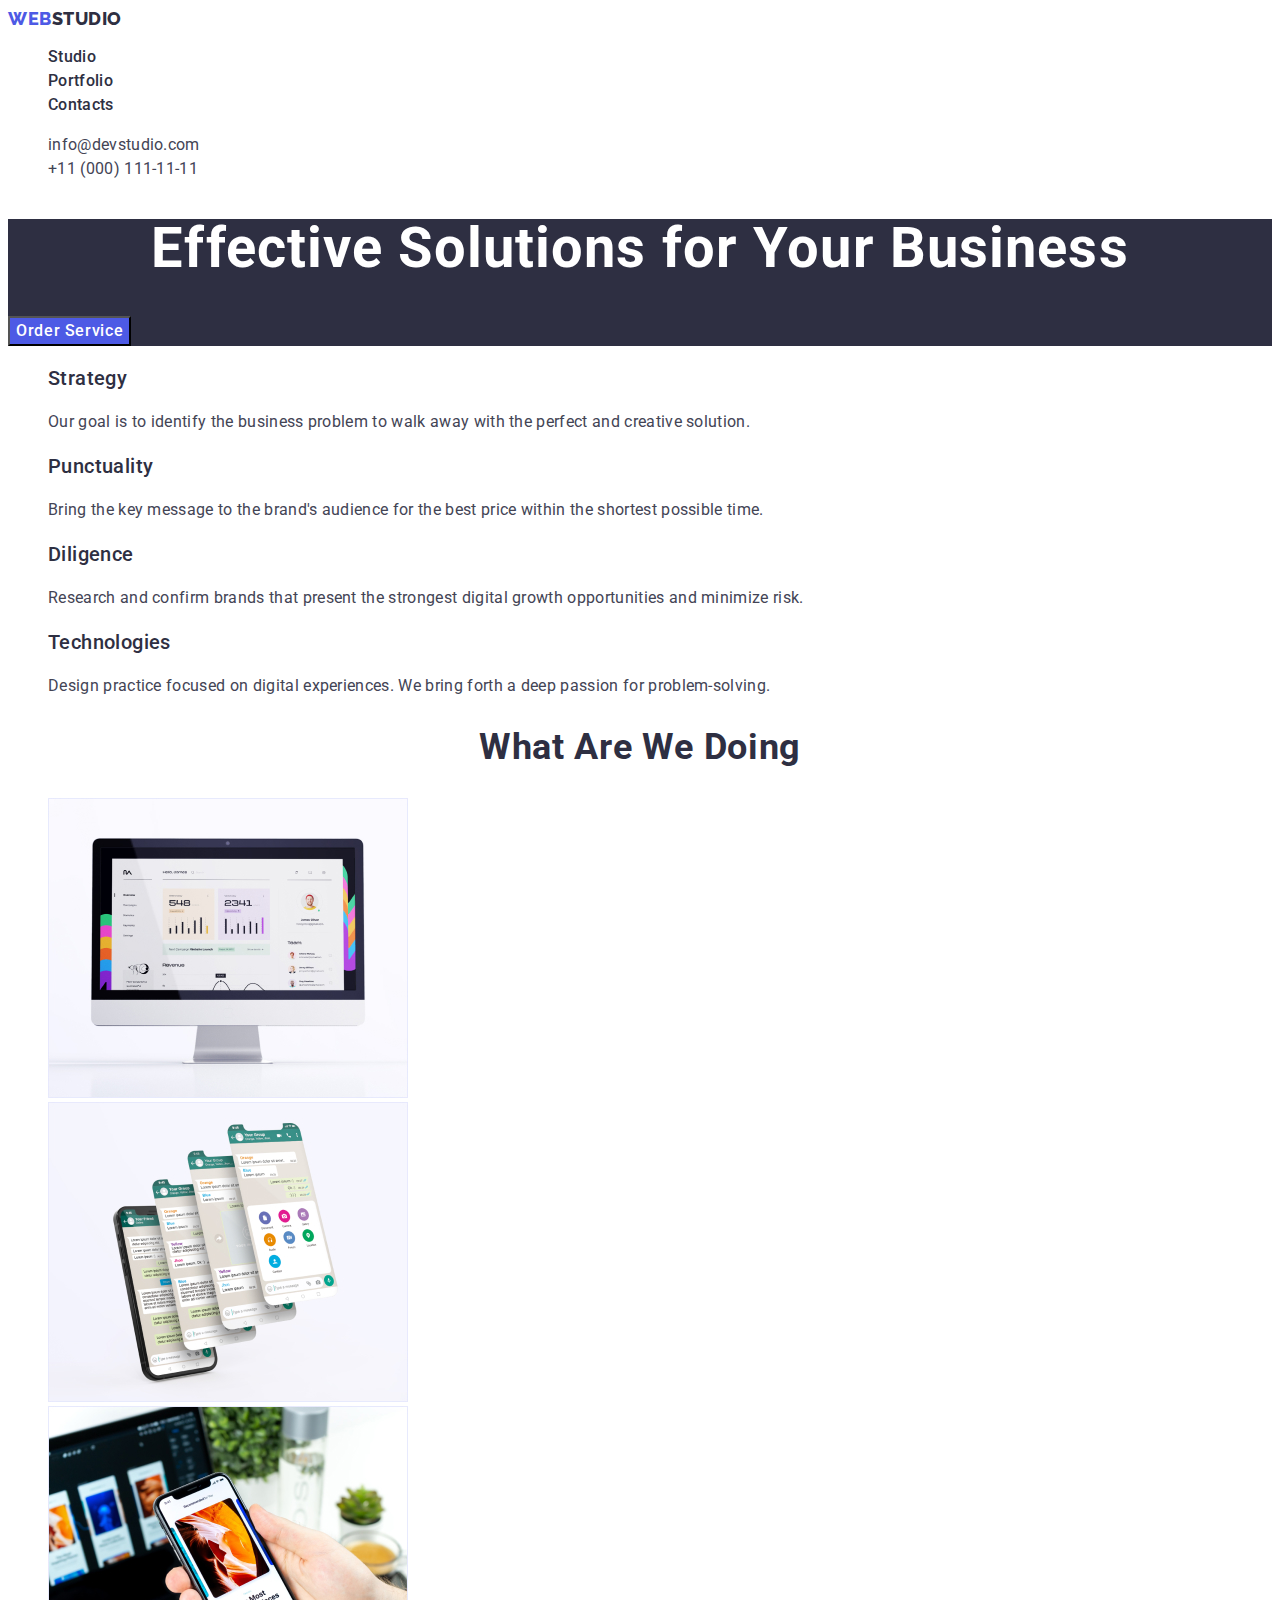
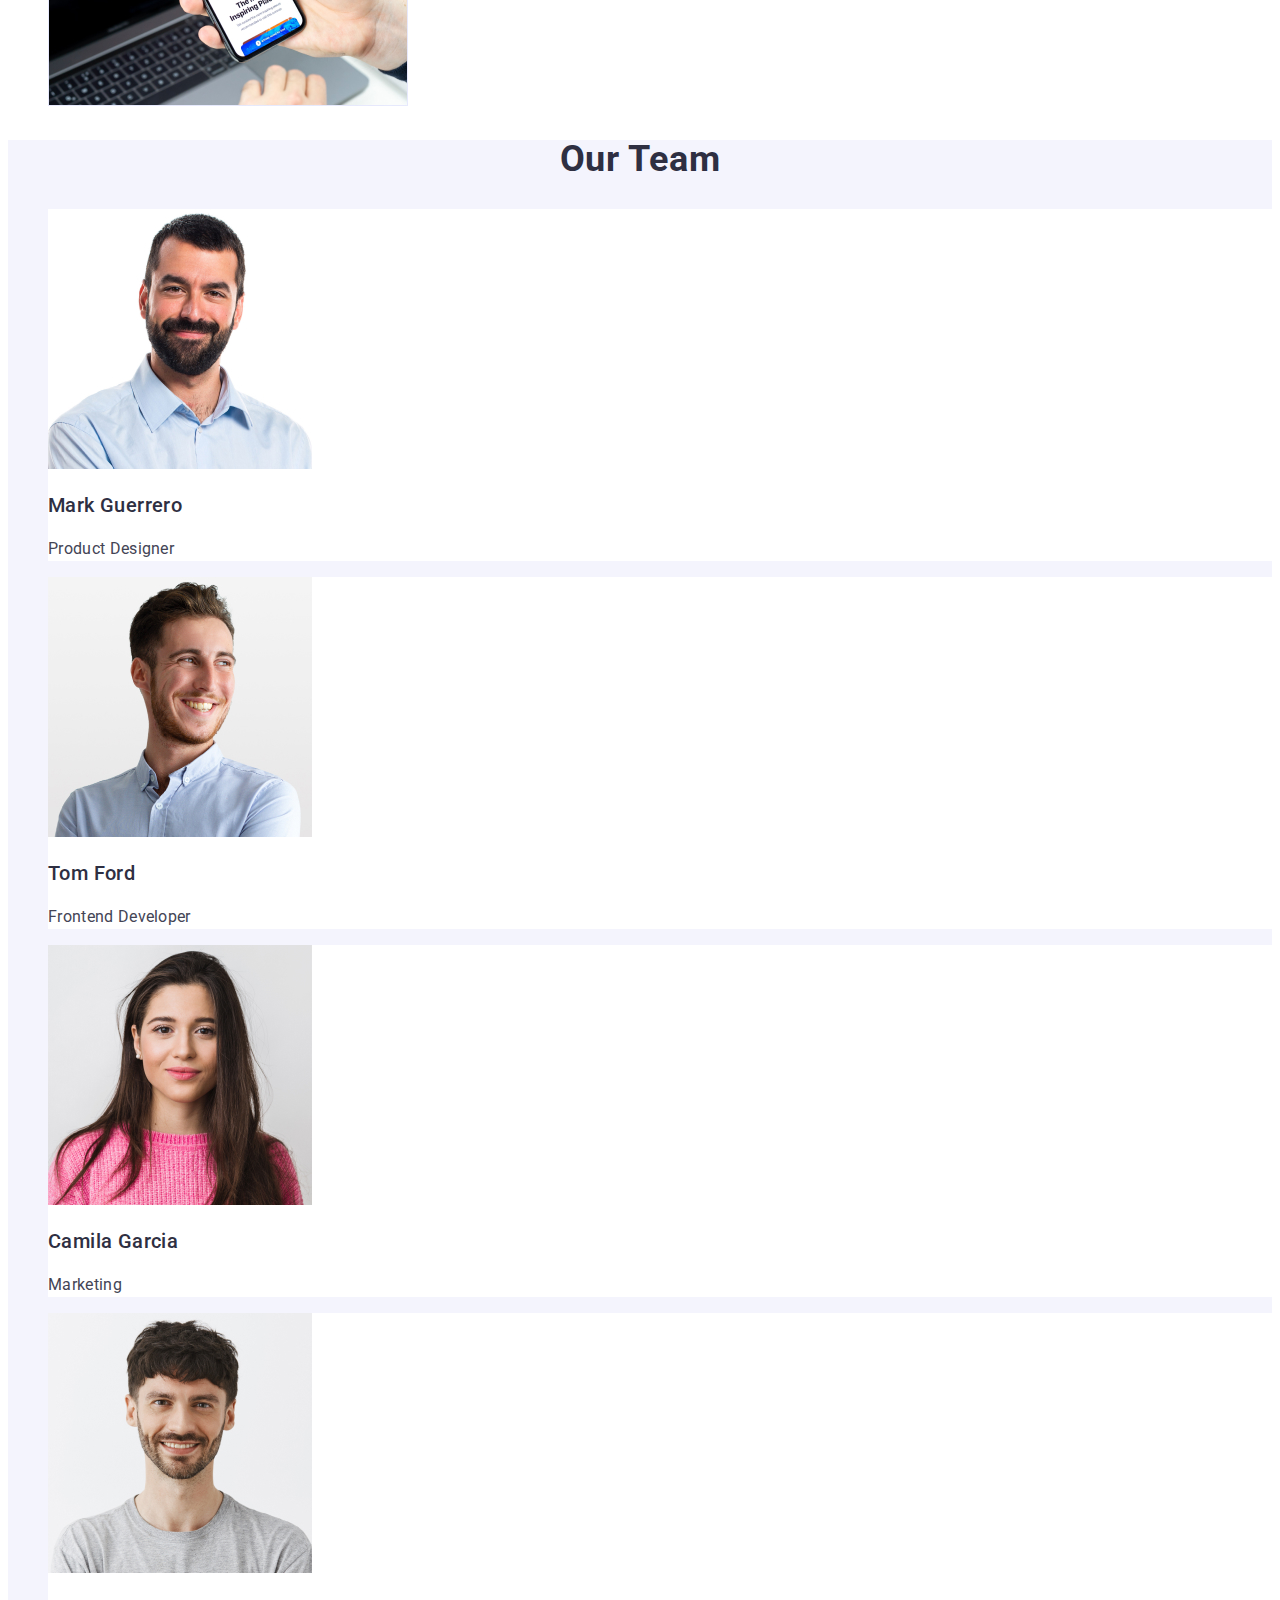
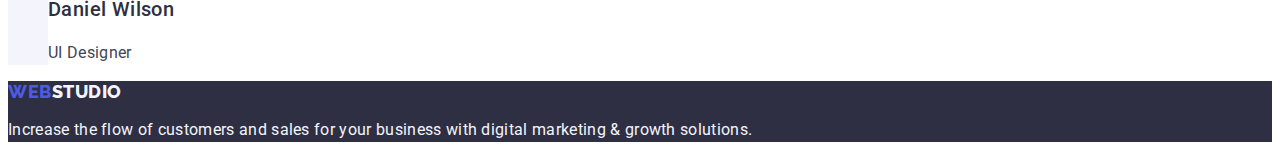
<file: index.html>
<!DOCTYPE html>
<html lang="en">
  <head>
    <meta charset="UTF-8" />
    <meta http-equiv="X-UA-Compatible" content="IE=edge" />
    <meta name="viewport" content="width=device-width, initial-scale=1.0" />
    <meta name="description" content="Planet Fatness description meta tag content" />

    <!--Font-->
    <link rel="preconnect" href="https://fonts.googleapis.com" />
    <link rel="preconnect" href="https://fonts.gstatic.com" crossorigin />
    <link
      href="https://fonts.googleapis.com/css2?family=Raleway:wght@800&family=Roboto:wght@400;500;700&display=swap"
      rel="stylesheet"
    />

    <link rel="stylesheet" href="./css/styles.css" />
    <!---->

    <title>Web<span>Studio</span></title>
  </head>

  <body>
    <!--Header image-->
    <header>
      <nav>
        <a class="logo link" href="./index.html">Web<span class="logo-black">Studio</span></a>
        <ul class="header-nav list">
          <li>
            <a class="nav link" href="./index.html">Studio</a>
          </li>
          <li>
            <a class="nav link" href="./portfolio.html">Portfolio</a>
          </li>
          <li>
            <a class="nav link" href="#cont">Contacts</a>
          </li>
        </ul>
      </nav>
      <address class="header-address list">
        <ul class="list">
          <li>
            <a class="contact link" href="mailto:info@devstudio.com">info@devstudio.com</a>
          </li>
          <li>
            <a class="contact link" href="tel:+110001111111">+11 (000) 111-11-11</a>
          </li>
        </ul>
      </address>
    </header>
    <!--Main section-->
    <main>
      <!--Hero section-->
      <section class="hero">
        <h1 class="hero-title">Effective Solutions for Your Business</h1>
        <button class="hero-button" type="button">Order Service</button>
      </section>
      <!--First section-->
      <section id="stud">
        <h2 hidden>Info</h2>
        <ul class="list">
          <li class="first-sec">
            <h3 class="header-h">Strategy</h3>
            <p class="par-text">
              Our goal is to identify the business problem to walk away with the perfect and
              creative solution.
            </p>
          </li>
          <li class="first-sec">
            <h3 class="header-h">Punctuality</h3>
            <p class="par-text">
              Bring the key message to the brand's audience for the best price within the shortest
              possible time.
            </p>
          </li>
          <li class="first-sec">
            <h3 class="header-h">Diligence</h3>
            <p class="par-text">
              Research and confirm brands that present the strongest digital growth opportunities
              and minimize risk.
            </p>
          </li>
          <li class="first-sec">
            <h3 class="header-h">Technologies</h3>
            <p class="par-text">
              Design practice focused on digital experiences. We bring forth a deep passion for
              problem-solving.
            </p>
          </li>
        </ul>
      </section>
      <!--Second section-->
      <section id="portf">
        <h2 class="second-third-title">What are we doing</h2>
        <ul class="list">
          <li>
            <img src="./images/main/second-section/img-1.jpg" alt="Computer" width="360" />
          </li>
          <li>
            <img src="./images/main/second-section/img-2.jpg" alt="Phone" width="360" />
          </li>
          <li>
            <img src="./images/main/second-section/img-3.jpg" alt="Laptop" width="360" />
          </li>
        </ul>
      </section>
      <!--Third section-->
      <section class="third-sec" id="cont">
        <h2 class="second-third-title">Our Team</h2>
        <ul class="list">
          <li class="color-sec">
            <img
              src="./images/main/third-section/Guerrero.jpg"
              alt="Mark Guerrero"
              width="264"
              height="260"
            />
            <h3 class="header-h">Mark Guerrero</h3>
            <p class="par-text">Product Designer</p>
          </li>
          <li class="color-sec">
            <img
              src="./images/main/third-section/Ford.jpg"
              alt="Tom Ford"
              width="264"
              height="260"
            />
            <h3 class="header-h">Tom Ford</h3>
            <p class="par-text">Frontend Developer</p>
          </li>
          <li class="color-sec">
            <img
              src="./images/main/third-section/Garcia.jpg"
              alt="Camila Garcia"
              width="264"
              height="260"
            />
            <h3 class="header-h">Camila Garcia</h3>
            <p class="par-text">Marketing</p>
          </li>
          <li class="color-sec">
            <img
              src="./images/main/third-section/Wilson.jpg"
              alt="Daniel Wilson"
              width="264"
              height="260"
            />
            <h3 class="header-h">Daniel Wilson</h3>
            <p class="par-text">UI Designer</p>
          </li>
        </ul>
      </section>
    </main>
    <!--Footer-->
    <footer class="footer">
      <a class="logo link" href="./index.html">Web<span class="logo-wit">Studio</span></a>
      <p class="footer-paragraph">
        Increase the flow of customers and sales for your business with digital marketing & growth
        solutions.
      </p>
    </footer>
  </body>
</html>
</file>
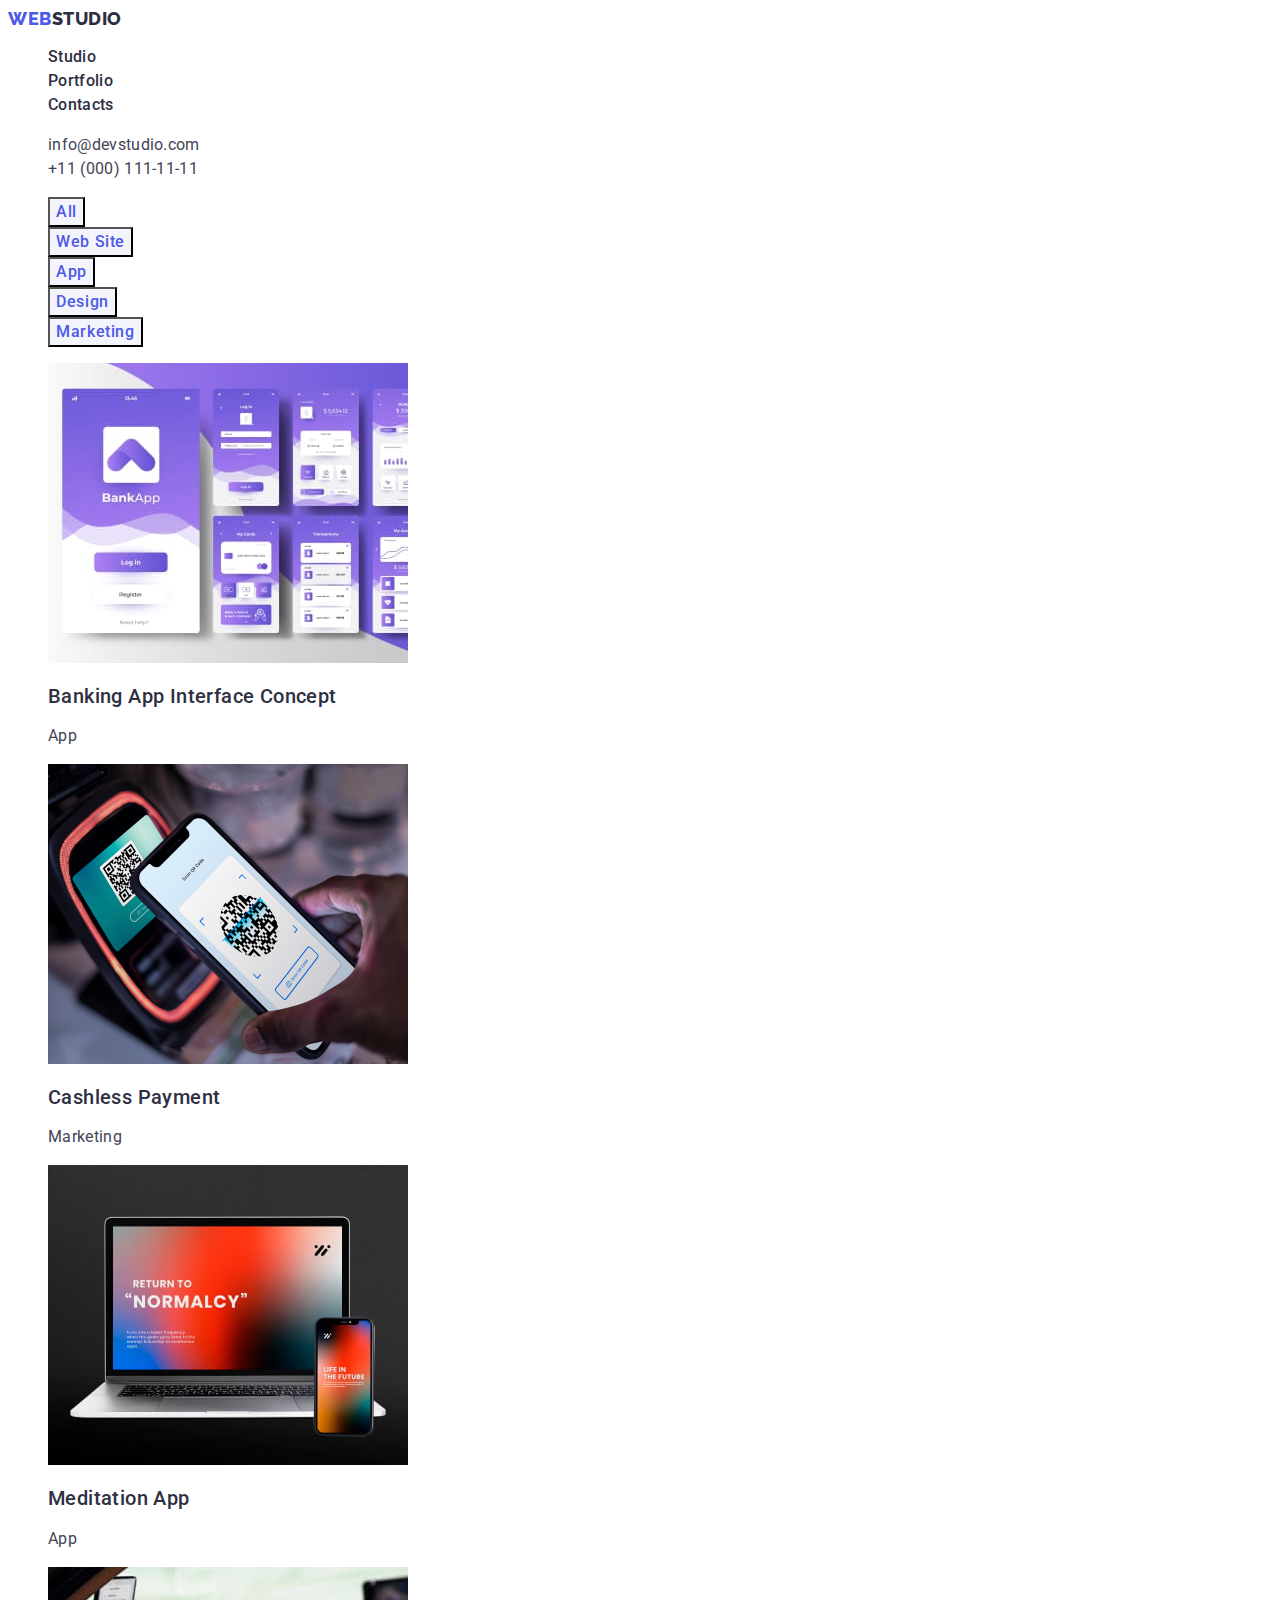
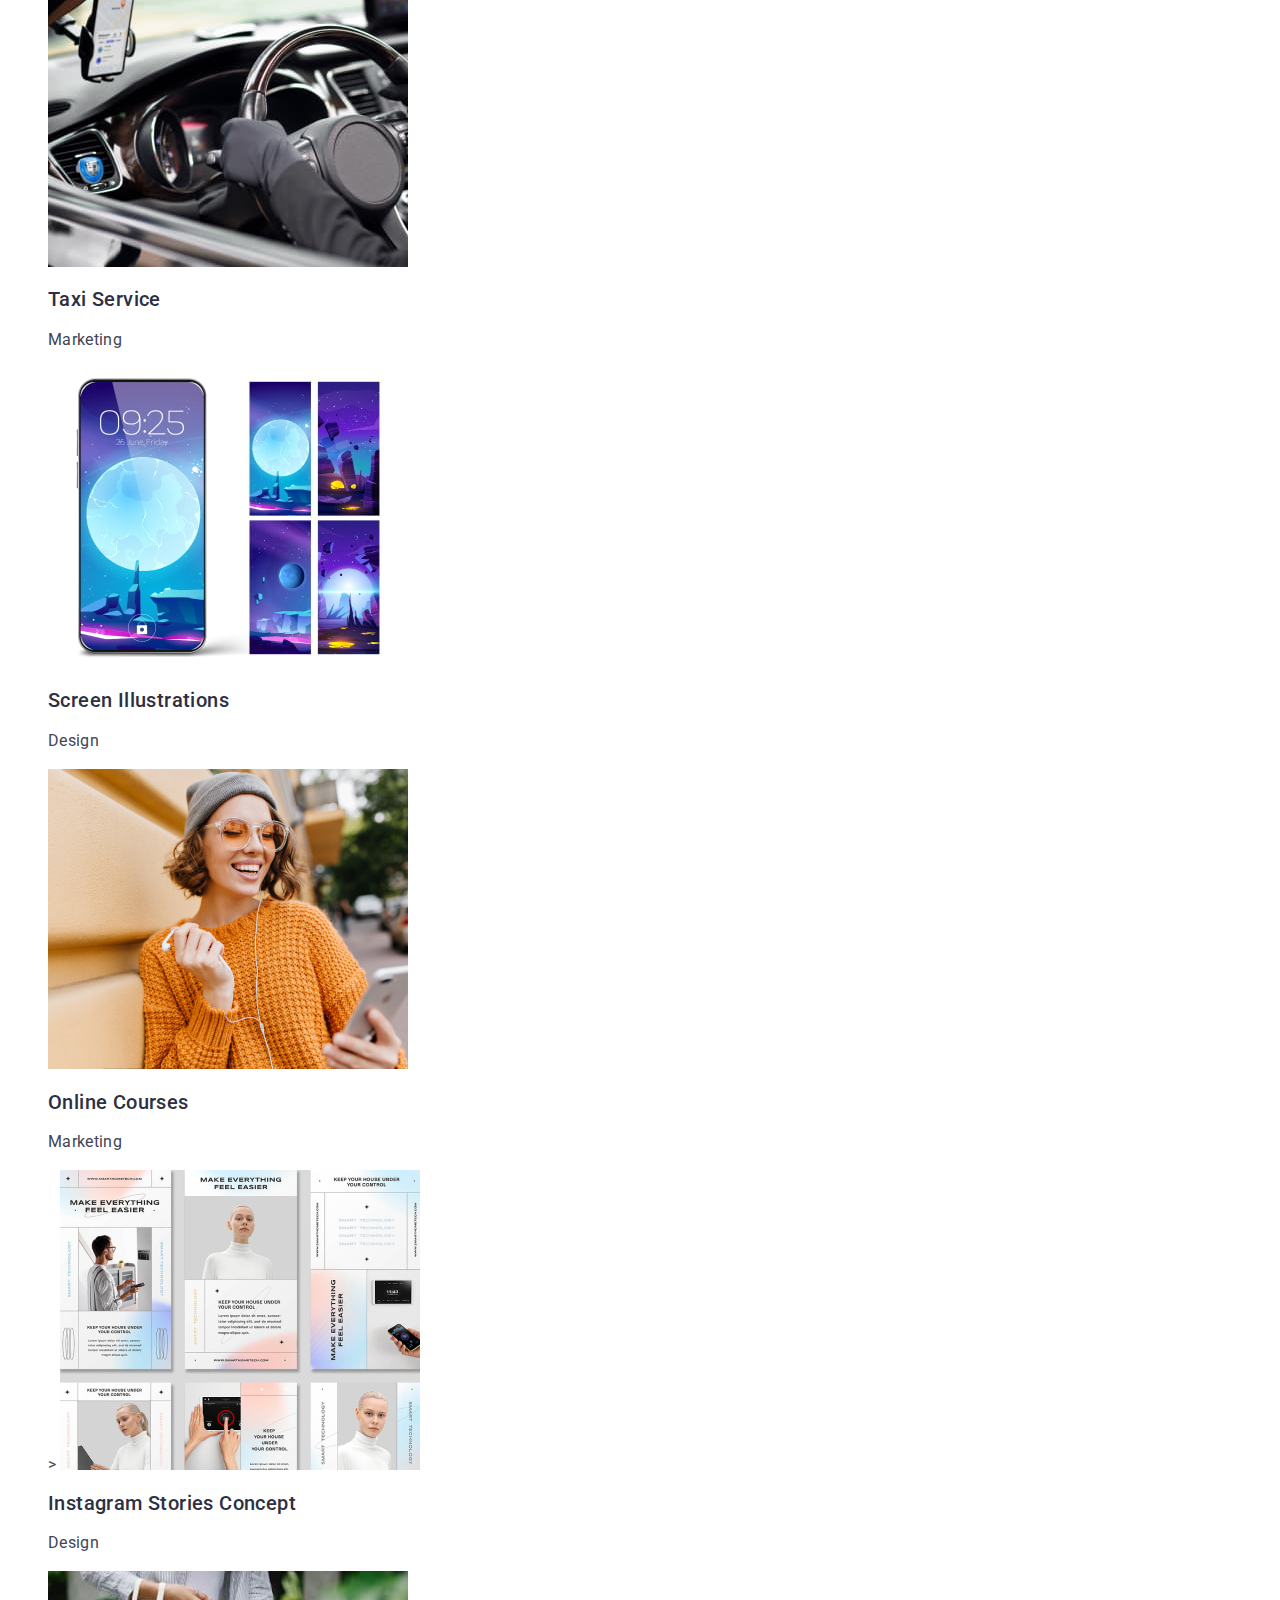
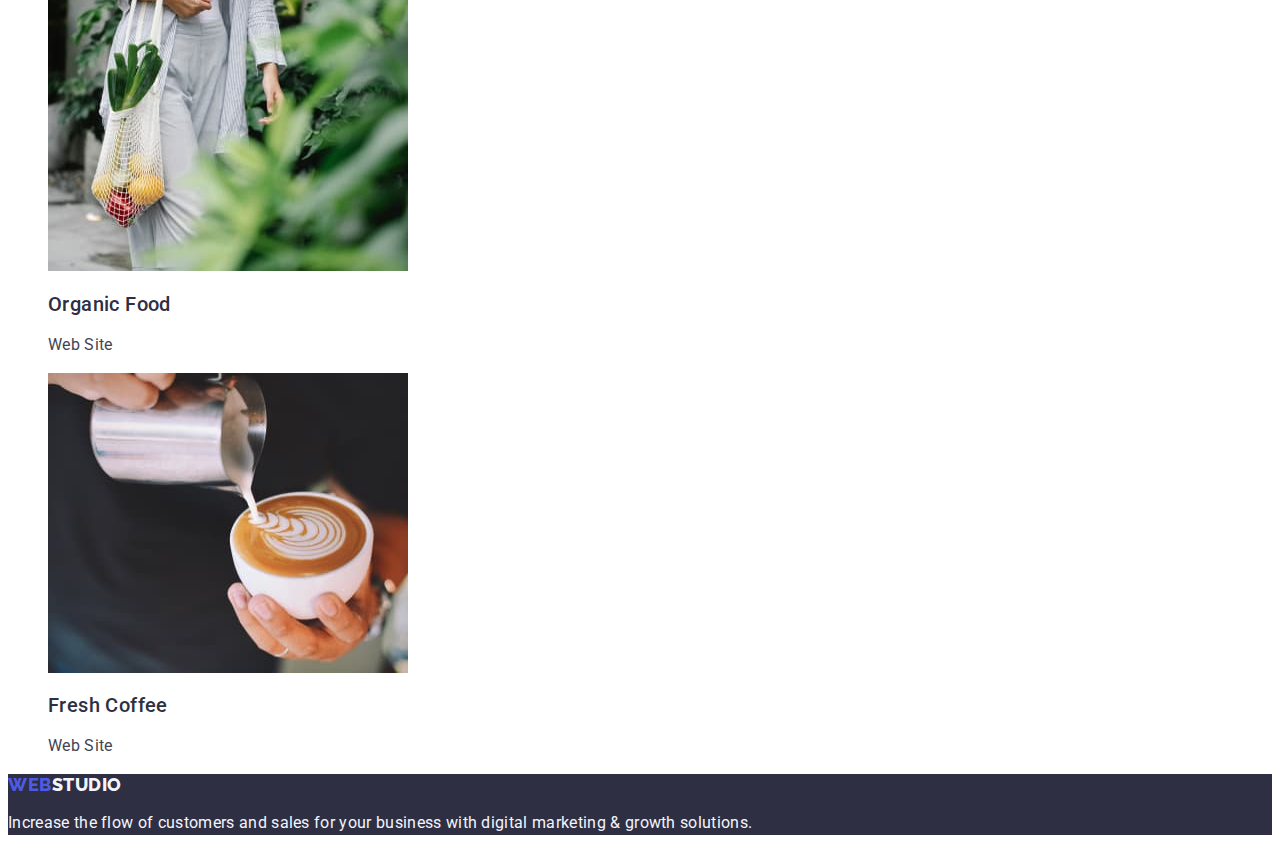
<file: portfolio.html>
<!DOCTYPE html>
<html lang="en">
  <head>
    <meta charset="UTF-8" />
    <meta http-equiv="X-UA-Compatible" content="IE=edge" />
    <meta name="viewport" content="width=device-width, initial-scale=1.0" />
    <meta name="description" content="Planet Fatness description meta tag content" />
    <!--Font-->
    <link rel="preconnect" href="https://fonts.googleapis.com" />
    <link rel="preconnect" href="https://fonts.gstatic.com" crossorigin />
    <link
      href="https://fonts.googleapis.com/css2?family=Raleway:wght@800&family=Roboto:wght@400;500;700&display=swap"
      rel="stylesheet"
    />

    <link rel="stylesheet" href="./css/styles.css" />

    <title>Web<span>Studio</span></title>
  </head>

  <body>
    <!--Header image-->
    <header>
      <nav>
        <a class="logo link" href="./index.html">Web<span class="logo-black">Studio</span></a>
        <ul class="header-nav list">
          <li>
            <a class="nav link" href="./index.html">Studio</a>
          </li>
          <li>
            <a class="nav link" href="./portfolio.html">Portfolio</a>
          </li>
          <li>
            <a class="nav link" href="#cont">Contacts</a>
          </li>
        </ul>
      </nav>
      <address class="header-address list">
        <ul class="list">
          <li>
            <a class="contact link" href="mailto:info@devstudio.com">info@devstudio.com</a>
          </li>
          <li>
            <a class="contact link" href="tel:+110001111111">+11 (000) 111-11-11</a>
          </li>
        </ul>
      </address>
    </header>
    <!--Main section-->
    <main>
      <!--Filters-->
      <section>
        <h1 hidden>Info</h1>
        <ul class="list">
          <li><button class="button-port" type="button">All</button></li>
          <li><button class="button-port" type="button">Web Site</button></li>
          <li><button class="button-port" type="button">App</button></li>
          <li><button class="button-port" type="button">Design</button></li>
          <li><button class="button-port" type="button">Marketing</button></li>
        </ul>
        <ul class="list">
          <li>
            <a class="link" href="">
              <img
                src="./images/main/Filters/banking-app.jpg"
                alt="Banking App Interface Concept"
                width="360"
                height="300"
              />
              <h2 class="header-h">Banking App Interface Concept</h2>
              <p class="par-text">App</p>
            </a>
          </li>
          <li>
            <a class="link" href="">
              <img
                src="./images/main/Filters/payment.jpg"
                alt="Cashless Payment"
                width="360"
                height="300"
              />
              <h2 class="header-h">Cashless Payment</h2>
              <p class="par-text">Marketing</p>
            </a>
          </li>
          <li>
            <a class="link" href="">
              <img
                src="./images/main/Filters/meditation-app.jpg"
                alt="Meditation App Taxi Service Screen"
                width="360"
                height="300"
              />
              <h2 class="header-h">Meditation App</h2>
              <p class="par-text">App</p>
            </a>
          </li>
          <li>
            <a class="link" href="">
              <img
                src="./images/main/Filters/taxi-service.jpg"
                alt="Taxi Service"
                width="360"
                height="300"
              />
              <h2 class="header-h">Taxi Service</h2>
              <p class="par-text">Marketing</p>
            </a>
          </li>
          <li>
            <a class="link" href="">
              <img
                src="./images/main/Filters/screen-illustrations.jpg"
                alt="Screen Illustrations"
                width="360"
                height="300"
              />
              <h2 class="header-h">Screen Illustrations</h2>
              <p class="par-text">Design</p>
            </a>
          </li>
          <li>
            <a class="link" href="">
              <img
                src="./images/main/Filters/online-courses.jpg"
                alt="Online Courses"
                width="360"
                height="300"
              />
              <h2 class="header-h">Online Courses</h2>
              <p class="par-text">Marketing</p>
            </a>
          </li>
          <li>
            <a class="link" href=""
              >>
              <img
                src="./images/main/Filters/instagram-stories.jpg"
                alt="Instagram Stories Concept"
                width="360"
                height="300"
              />
              <h2 class="header-h">Instagram Stories Concept</h2>
              <p class="par-text">Design</p></a
            >
          </li>
          <li>
            <a class="link" href="">
              <img
                src="./images/main/Filters/organic-food.jpg"
                alt="Organic Food"
                width="360"
                height="300"
              />
              <h2 class="header-h">Organic Food</h2>
              <p class="par-text">Web Site</p>
            </a>
          </li>
          <li>
            <a class="link" href="">
              <img
                src="./images/main/Filters/fresh-coffee.jpg"
                alt="Fresh Coffe"
                width="360"
                height="300"
              />
              <h2 class="header-h">Fresh Coffee</h2>
              <p class="par-text">Web Site</p>
            </a>
          </li>
        </ul>
      </section>
    </main>
    <!--Footer-->
    <footer class="footer">
      <a class="logo link" href="./index.html">Web<span class="logo-wit">Studio</span></a>
      <p class="footer-paragraph">
        Increase the flow of customers and sales for your business with digital marketing & growth
        solutions.
      </p>
    </footer>
  </body>
</html>
</file>
<file: css/styles.css>
:root {
    /* Font */
    --primary-font: Roboto, sans-serif;
    --second-font: Raleway, sans-serif;
    /* Color */
    --primary-color: #FFFFFF;
    --primary-text: #434455;
    --primary-header: #2E2F42;
    --color-logo-blue: #4D5AE5;
    --color-logo-wit: #F4F4FD;
    --color-nav: #404bbf;
}
/**
  |============================
  | Common styles
  |============================
*/
body {
    font-family: var(--primary-font);
    background-color: var(--primary-color);
    color: var(--primary-text);
}
/* Reset */
.list,
ul,
ol {
    list-style: none;
}
.link,
a {
    text-decoration: none;
    color: currentColor;
}
/**
  |============================
  | Header styles
  |============================
*/
.logo {
    font-family: var(--second-font);
    font-weight: 800;
    font-size: 18px;
    line-height: 1.17;
    text-transform: uppercase;
    letter-spacing: 0.03em;
    color: var(--color-logo-blue);
}
.logo-black {
    color: var(--primary-header);
}
.header-nav {
    font-weight: 500;
    font-size: 16px;
    line-height: 1.5;
    letter-spacing: 0.02em;
    color: var(--primary-header);
}
.nav:hover,
.nav:focus,
.contact:hover,
.contact:focus {
    color: var(--color-nav);
}

.header-address { 
    font-size: 16px;
    line-height: 1.5;
    letter-spacing: 0.02em;   
    color: var(--primary-text);
    font-style: normal;
}

/**
  |============================
  | Hero styles
  |============================
*/
.hero {
 background-color: var(--primary-header);
}
.hero-title {
    font-weight: 700;
    font-size: 56px;
    line-height: 1.07;
    text-align: center;
    color: var(--primary-color);
    letter-spacing: 0.02em;
}

.hero-button {
    font-family: var(--primary-font);
    background-color: var(--color-logo-blue);
    font-weight: 500;
    font-size: 16px;
    line-height: 1.5;
    letter-spacing: 0.04em;
    color: var(--primary-color);
    cursor: pointer;
}
.hero-button:hover{
    background-color: var(--color-nav);
}
.hero-button:focus{
    background-color: var(--color-nav);
}


/**
  |============================
  | Styles first section
  |============================
*/
.header-h {
    font-weight: 500;
    font-size: 20px;
    line-height: 1.2;
    letter-spacing: 0.02em;
    color: var(--primary-header);
}
.par-text {
    font-size: 16px;
    line-height: 1.5;
    letter-spacing: 0.02em;
}
/**
  |============================
  | Styles second section
  |============================
*/
.second-third-title {
    font-size: 36px;
    line-height: 1.11;
    letter-spacing: 0.02em;
    text-align: center;
    text-transform: capitalize;
    color: var(--primary-header);
}
/**
  |============================
  | Styles third section
  |============================
*/
.third-sec{
    background-color: var(--color-logo-wit);
}
.color-sec{
    background-color:var(--primary-color);
}

/**
  |============================
  | Footer styles
  |============================
*/
.footer {
    background-color: var(--primary-header);
}
.logo-wit {
    color: var(--color-logo-wit);
}

.footer-paragraph {
    font-size: 16px;
    line-height: 1.5;
    letter-spacing: 0.02em;
    color: var(--color-logo-wit);
}
/**
  |============================
  | Portfolio
  |============================
*/
.button-port{
    font-family: var(--primary-font);
    font-weight: 500;
    font-size: 16px;
    line-height: 1.5;
    letter-spacing: 0.04em;
    color: var(--color-logo-blue);
    background-color: var(--color-logo-wit);
    cursor: pointer;
}
.button-port:hover {
    background-color: #404BBF;
    color: var(--primary-color);
}
.button-port:focus {
    background-color: #404BBF;
    color: var(--primary-color);;
}
</file>
